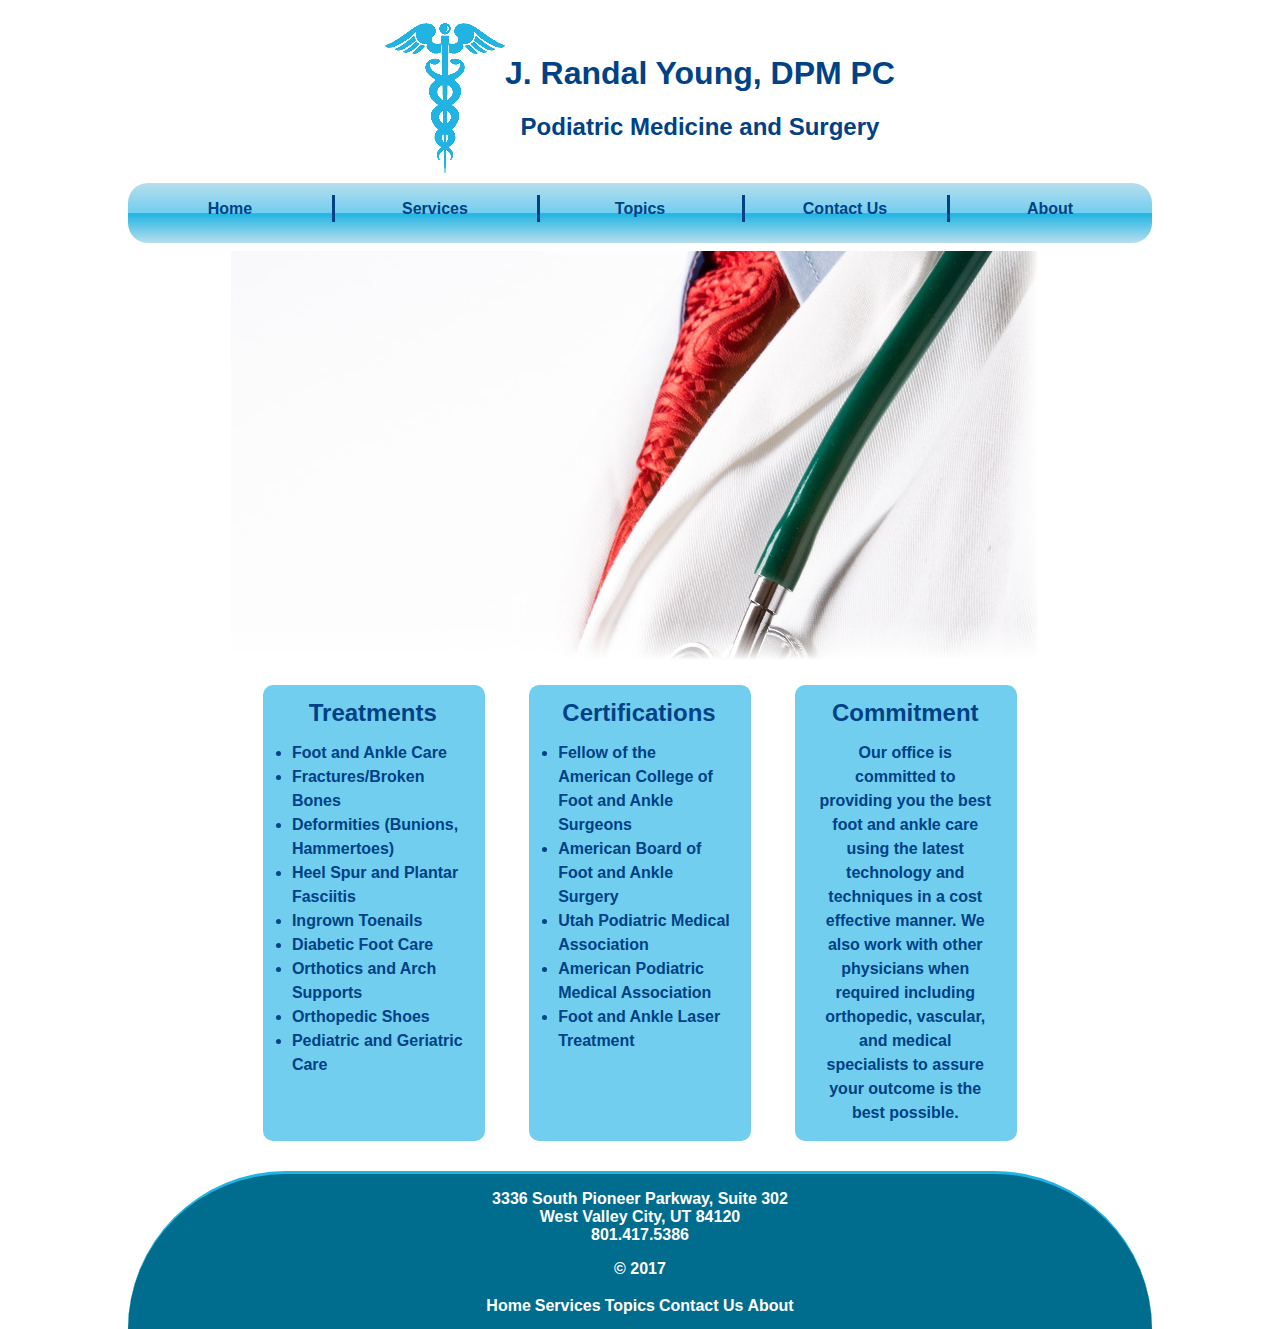
<file: index.html>
<!DOCTYPE HTML>

<html lang = "en">
<head>
  <link rel = "stylesheet" href = style.css>
  <title>Home</title>
</head>

<body>

  <div class="header-container">
    <img src="Assets\podiatricSymbol.png" alt="Podiatric Symbol" class="header-img">
    <div class="header-text-container">
      <h1 class = "header-text-h1">J. Randal Young, DPM PC</h1>
      <h2 class = "header-text-h2">Podiatric Medicine and Surgery</h2>
    </div>
  </div>

  <div class = "nav-bar">
    <table align = center class=".nav-bar-table">
      <td class="nav-bar-text-first-element">Home</td>
      <td class="nav-bar-text"><a href="Services.html">Services</a></td>
      <td class="nav-bar-text"><a href="Topics.html">Topics</a></td>
      <td class="nav-bar-text"><a href="Contact.html">Contact Us</a></td>
      <td class="nav-bar-text"><a href="About.html">About</a></td>
    </table>
  </div>

  <div class="body-image-container">
    <img src="Assets\doctor-1461913281svT.jpg" alt="Doctor Image">
  </div>

  <div class="inline-columns-container">
    <div class="inline-columns-content">
      <h2 class="inline-columns-header">Treatments</h2>
      <ul class="inline-columns-ul">
       <li>Foot and Ankle Care</li>
       <li>Fractures/Broken Bones</li>
       <li>Deformities (Bunions, Hammertoes)</li>
       <li>Heel Spur and Plantar Fasciitis</li>
       <li>Ingrown Toenails</li>
       <li>Diabetic Foot Care</li>
       <li>Orthotics and Arch Supports</li>
       <li>Orthopedic Shoes﻿</li>
       <li>Pediatric and Geriatric Care</li>
     </ul>
    </div>

    <div class="inline-columns-content">
      <h2 class="inline-columns-header">Certifications</h2>
      <ul class="inline-columns-ul">
        <li>Fellow of the American College of Foot and Ankle Surgeons</li>
        <li>American Board of Foot and Ankle Surgery</li>
        <li>Utah Podiatric Medical Association</li>
        <li>American Podiatric Medical Association</li>
        <li>Foot and Ankle Laser Treatment</li>
      </ul>
    </div>

    <div class="inline-columns-content">
      <h2 class="inline-columns-header">Commitment</h2>
      <span class="inline-columns-text">
        Our office is committed to providing you the best foot and ankle care using the latest technology and techniques in a cost effective manner.  We also work with other physicians when required including orthopedic, vascular, and medical specialists to assure your outcome is the best possible.
      </span>
    </div>

  </div>

  <footer class="footer-container">
    <div class="footer-text">
      <p>3336 South Pioneer Parkway, Suite 302<br>West Valley City, UT 84120<br>801.417.5386</p>
      <p>© 2017</p>
      <table align = center class="footer-table">
        <td>Home</td>
        <td><a href="Services.html">Services</a></td>
        <td><a href="Topics.html">Topics</a></td>
        <td><a href="Contact.html">Contact Us</a></td>
        <td><a href="About.html">About</a></td>
      </table>
  </footer>

</body>
</file>
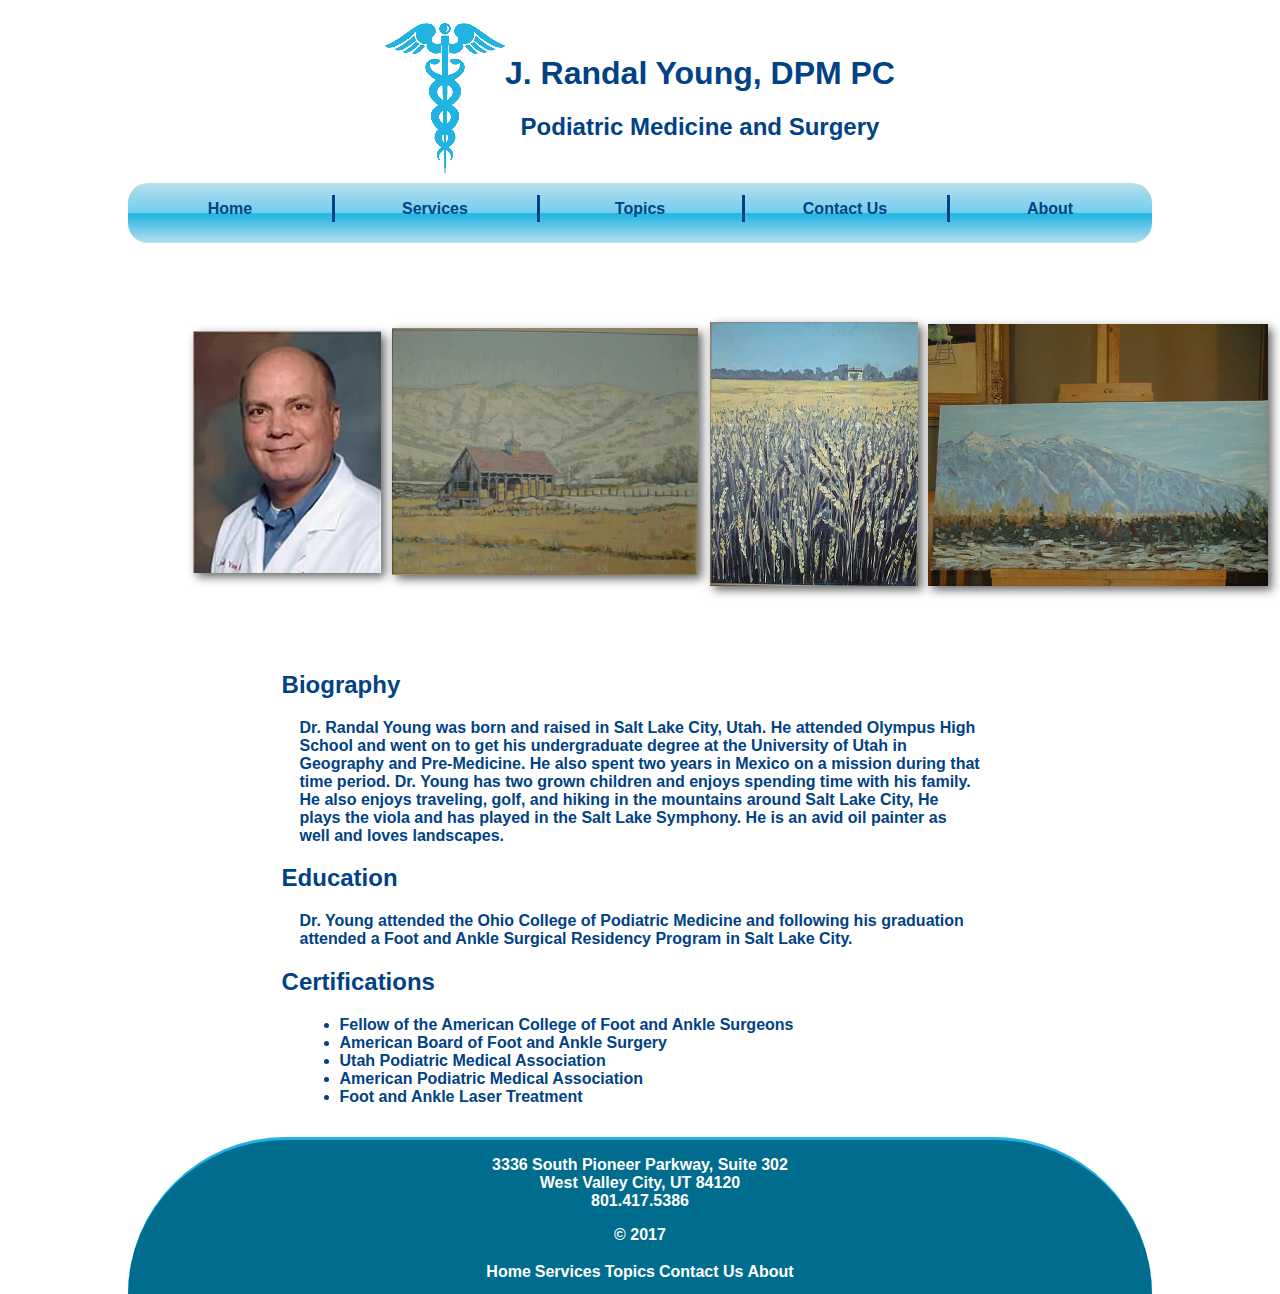
<file: About.html>
<!DOCTYPE HTML>

<html lang = "en">
<head>
  <link rel = "stylesheet" href = style.css>
</head>

<body>

  <div class="header-container">
    <img src="Assets\podiatricSymbol.png" alt="Podiatric Symbol" class="header-img">
    <div class="header-text-container">
      <h1 class = "header-text-h1">J. Randal Young, DPM PC</h1>
      <h2 class = "header-text-h2">Podiatric Medicine and Surgery</h2>
    </div>
  </div>

  <div class = "nav-bar">
    <table align = center class=".nav-bar-table">
      <td class="nav-bar-text-first-element"><a href="index.html">Home</td>
      <td class="nav-bar-text"><a href="Services.html">Services</a></td>
      <td class="nav-bar-text"><a href="Topics.html">Topics</td>
      <td class="nav-bar-text"><a href="Contact.html">Contact Us</a></td>
      <td class="nav-bar-text">About</td>
    </table>
  </div>

  <div class="body-image-container">
      <img src="Assets\About.png" alt="About" class="body-image">
  </div>

  <div class="about-body-text-container">

    <h2 class="about-body-text-headings">

      Biography

    </h2>

    <div class="about-body-text">

      Dr. Randal Young was born and raised in Salt Lake City, Utah. He attended Olympus High School and went on to get his undergraduate degree at the University of Utah in Geography and Pre-Medicine. He also spent two years in Mexico on a mission during that time period. Dr. Young has two grown children and enjoys spending time with his family. He also enjoys traveling, golf, and hiking in the mountains around Salt Lake City,  He plays the viola and has played in the Salt Lake Symphony.  He is an avid oil painter as well and loves landscapes.

    </div>

  </div>

  <div class="about-body-text-container">

    <h2 class="about-body-text-headings">

      Education

    </h2>

    <div class="about-body-text">

      Dr. Young attended the Ohio College of Podiatric Medicine and following his graduation attended a Foot and Ankle Surgical Residency Program in Salt Lake City.

    </div>

  </div>

  <div class="about-body-text-container">

    <h2 class="about-body-text-headings">

      Certifications

    </h2>

    <div class="about-body-text">

      <ul>
        <li>Fellow of the American College of Foot and Ankle Surgeons</li>
        <li>American Board of Foot and Ankle Surgery</li>
        <li>Utah Podiatric Medical Association</li>
        <li>American Podiatric Medical Association</li>
        <li>Foot and Ankle Laser Treatment</li>
      </ul>

    </div>

  </div>

  <footer class="footer-container">
    <div class="footer-text">
      <p>3336 South Pioneer Parkway, Suite 302<br>West Valley City, UT 84120<br>801.417.5386</p>
      <p>© 2017</p>
      <table align = center class="footer-table">
        <td><a href="index.html">Home</a></td>
        <td><a href="Services.html">Services</td>
        <td><a href="Topics.html">Topics</a></td>
        <td><a href="Contact.html">Contact Us</a></td>
        <td>About</td>
      </table>
  </footer>
</body>
</file>
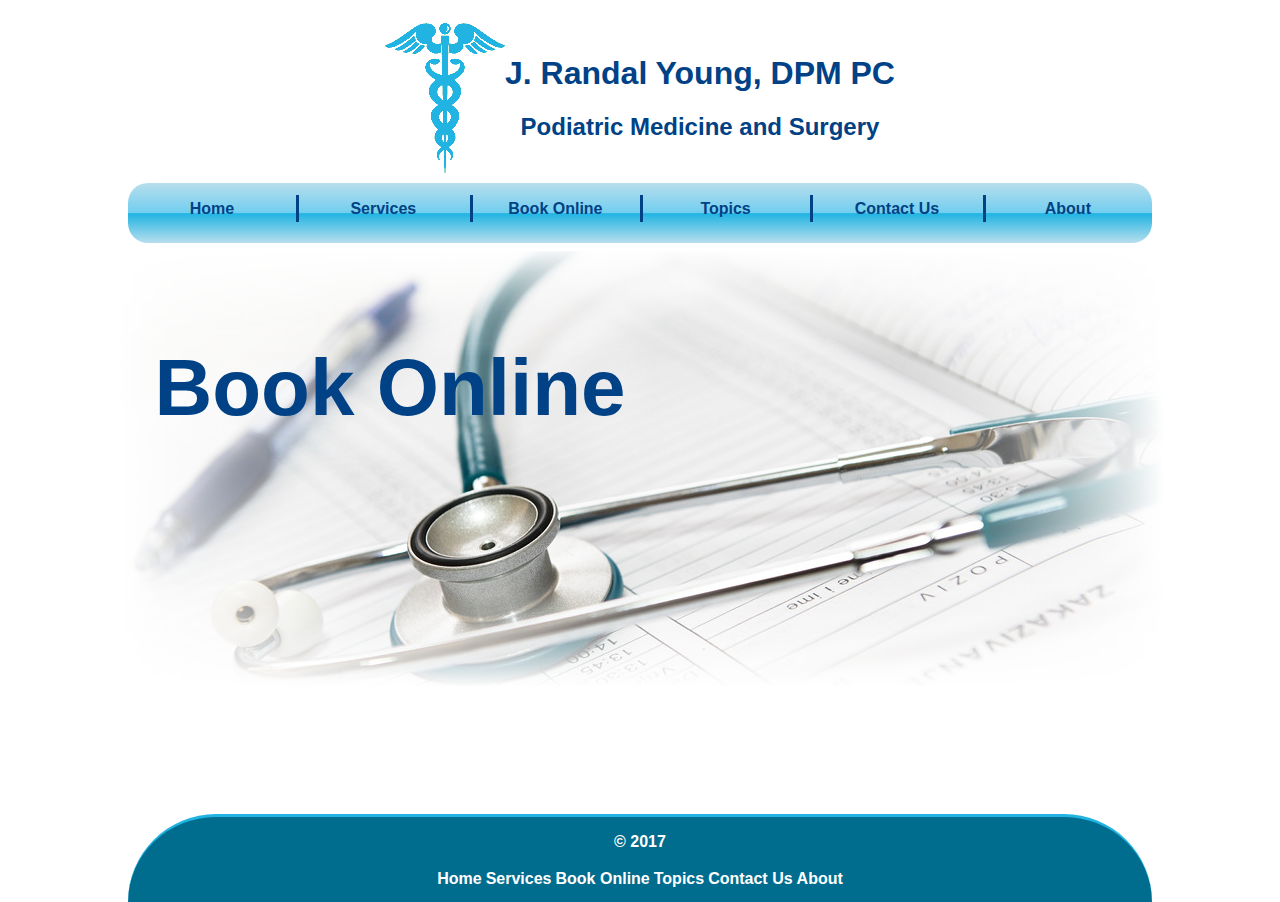
<file: Book-Online.html>
<!DOCTYPE HTML>

<html lang = "en">
<head>
  <link rel = "stylesheet" href = style.css>
</head>

<body>

  <div class="header-container">
    <img src="Assets\podiatricSymbol.png" alt="Podiatric Symbol" class="header-img">
    <div class="header-text-container">
      <h1 class = "header-text-h1">J. Randal Young, DPM PC</h1>
      <h2 class = "header-text-h2">Podiatric Medicine and Surgery</h2>
    </div>
  </div>

  <div class = "nav-bar">
    <table align = center class=".nav-bar-table">
      <td class="nav-bar-text-first-element"><a href="index.html">Home</td>
      <td class="nav-bar-text"><a href="Services.html">Services</a></td>
      <td class="nav-bar-text">Book Online</td>
      <td class="nav-bar-text"><a href="Topics.html">Topics</a></td>
      <td class="nav-bar-text"><a href="Contact.html">Contact Us</a></td>
      <td class="nav-bar-text"><a href="About.html">About</a></td>
    </table>
  </div>

  <div class="body-image-container">
    <img src="Assets\BookOnline.jpeg" alt="Calendar Image">
    <div class="body-image-text">
      Book Online
    </div>
  </div>

  <footer class="footer-container">
    <div class="footer-text">
      <p>© 2017</p>
      <table align = center class="footer-table">
        <td><a href="index.html">Home</a></td>
        <td><a href="Services.html">Services</td>
        <td>Book Online</td>
        <td><a href="Topics.html">Topics</a></td>
        <td><a href="Contact.html">Contact Us</a></td>
        <td><a href="About.html">About</a></td>
      </table>
  </footer>
</body>
</file>
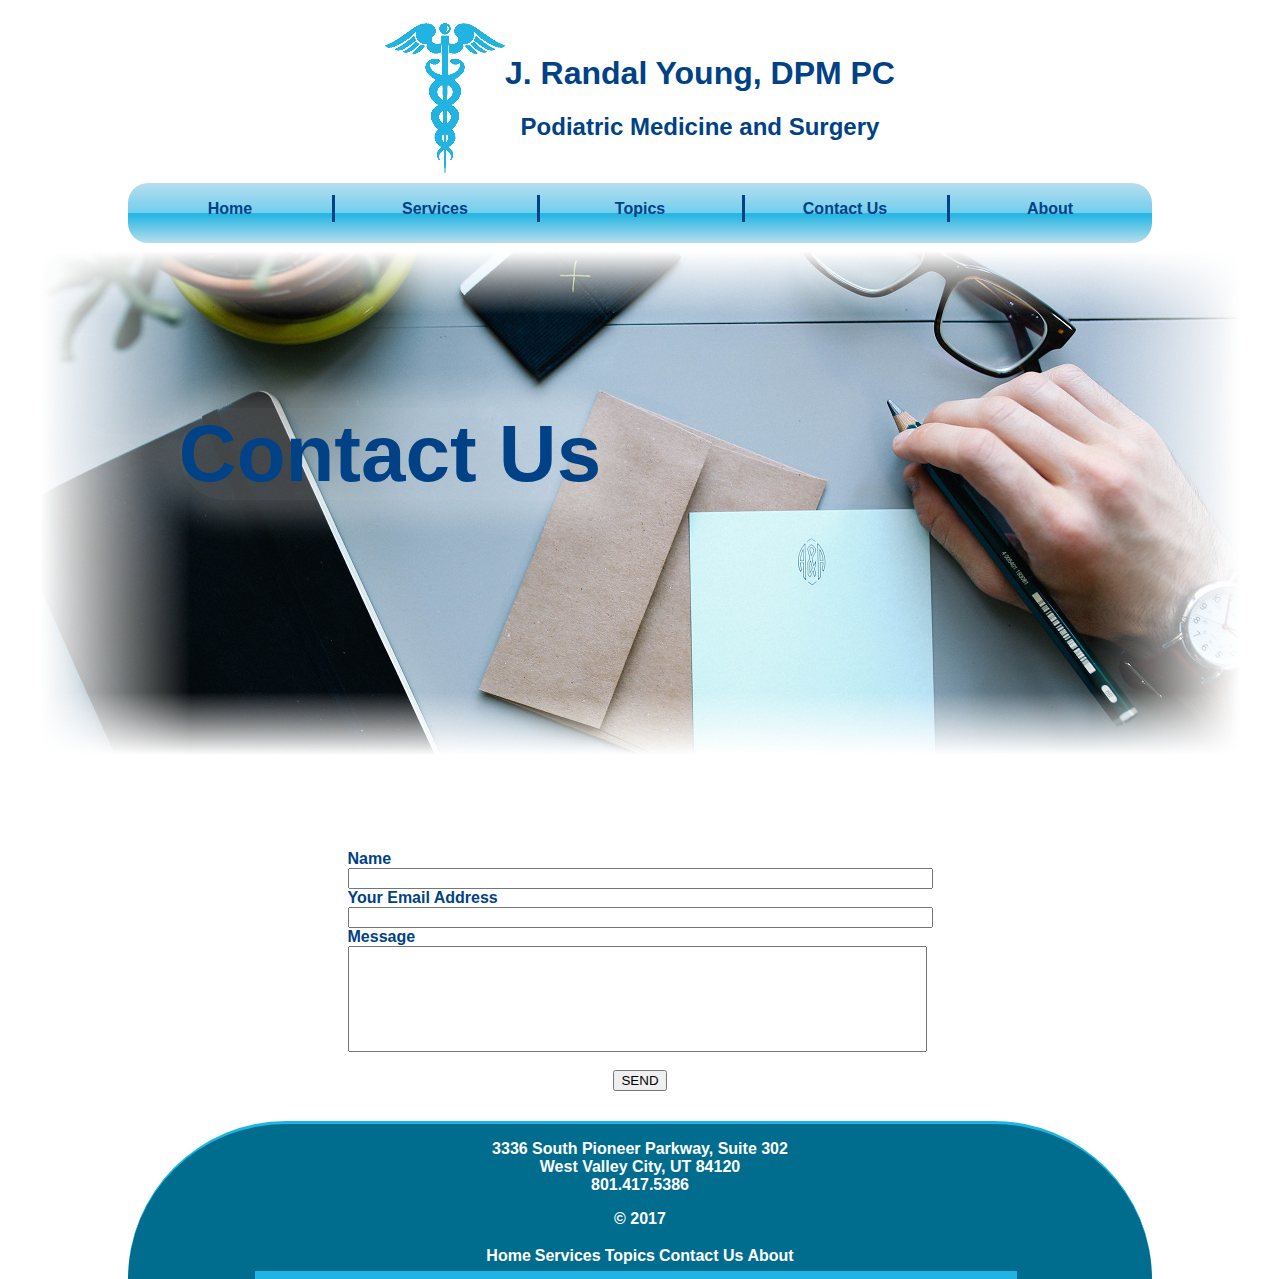
<file: Contact.html>
<!DOCTYPE HTML>

<html lang = "en">
<head>
  <link rel = "stylesheet" href = style.css>
</head>

<body>

  <div class="header-container">
    <img src="Assets\podiatricSymbol.png" alt="Podiatric Symbol" class="header-img">
    <div class="header-text-container">
      <h1 class = "header-text-h1">J. Randal Young, DPM PC</h1>
      <h2 class = "header-text-h2">Podiatric Medicine and Surgery</h2>
    </div>
  </div>

  <div class = "nav-bar">
    <table align = center class=".nav-bar-table">
      <td class="nav-bar-text-first-element"><a href="index.html">Home</td>
      <td class="nav-bar-text"><a href="Services.html">Services</a></td>
      <td class="nav-bar-text"><a href="Topics.html">Topics</td>
      <td class="nav-bar-text">Contact Us</td>
      <td class="nav-bar-text"><a href="About.html">About</a></td>
    </table>
  </div>

  <div class="body-image-container">
    <img src="Assets\ContactUs.jpeg" alt="Contact Us">

    <div class="body-image-text">
      Contact Us
    </div>
  </div>

  <div class="contact-form-container">

    <form action="https://15h7awb7ec.execute-api.us-east-2.amazonaws.com/prod/ClayMarksContact" method="post" target="_blank" class="contact-form">
      Name<br>
      <input type="text" name="name" required size="70%">
      <br>Your Email Address<br>
      <input type="text" name="email" required size="70%">
      <br>Message<br>
      <textarea name="message" required class="contact-form-message-input" wrap="hard"></textarea>
      <br>
      <div class="contact-form-submit">
        <button type="submit">SEND</button>
      </div>


    </form>

  </div>

  <footer class="footer-container">
    <div class="footer-text">
      <p>3336 South Pioneer Parkway, Suite 302<br>West Valley City, UT 84120<br>801.417.5386</p>
      <p id="copyRight">© 2017</p>
      <table align = center class="footer-table">
        <td><a href="index.html">Home</a></td>
        <td><a href="Services.html">Services</td>
        <td><a href="Topics.html">Topics</a></td>
        <td>Contact Us</td>
        <td><a href="About.html">About</a></td>
      </table>
  </footer>
</body>
</file>
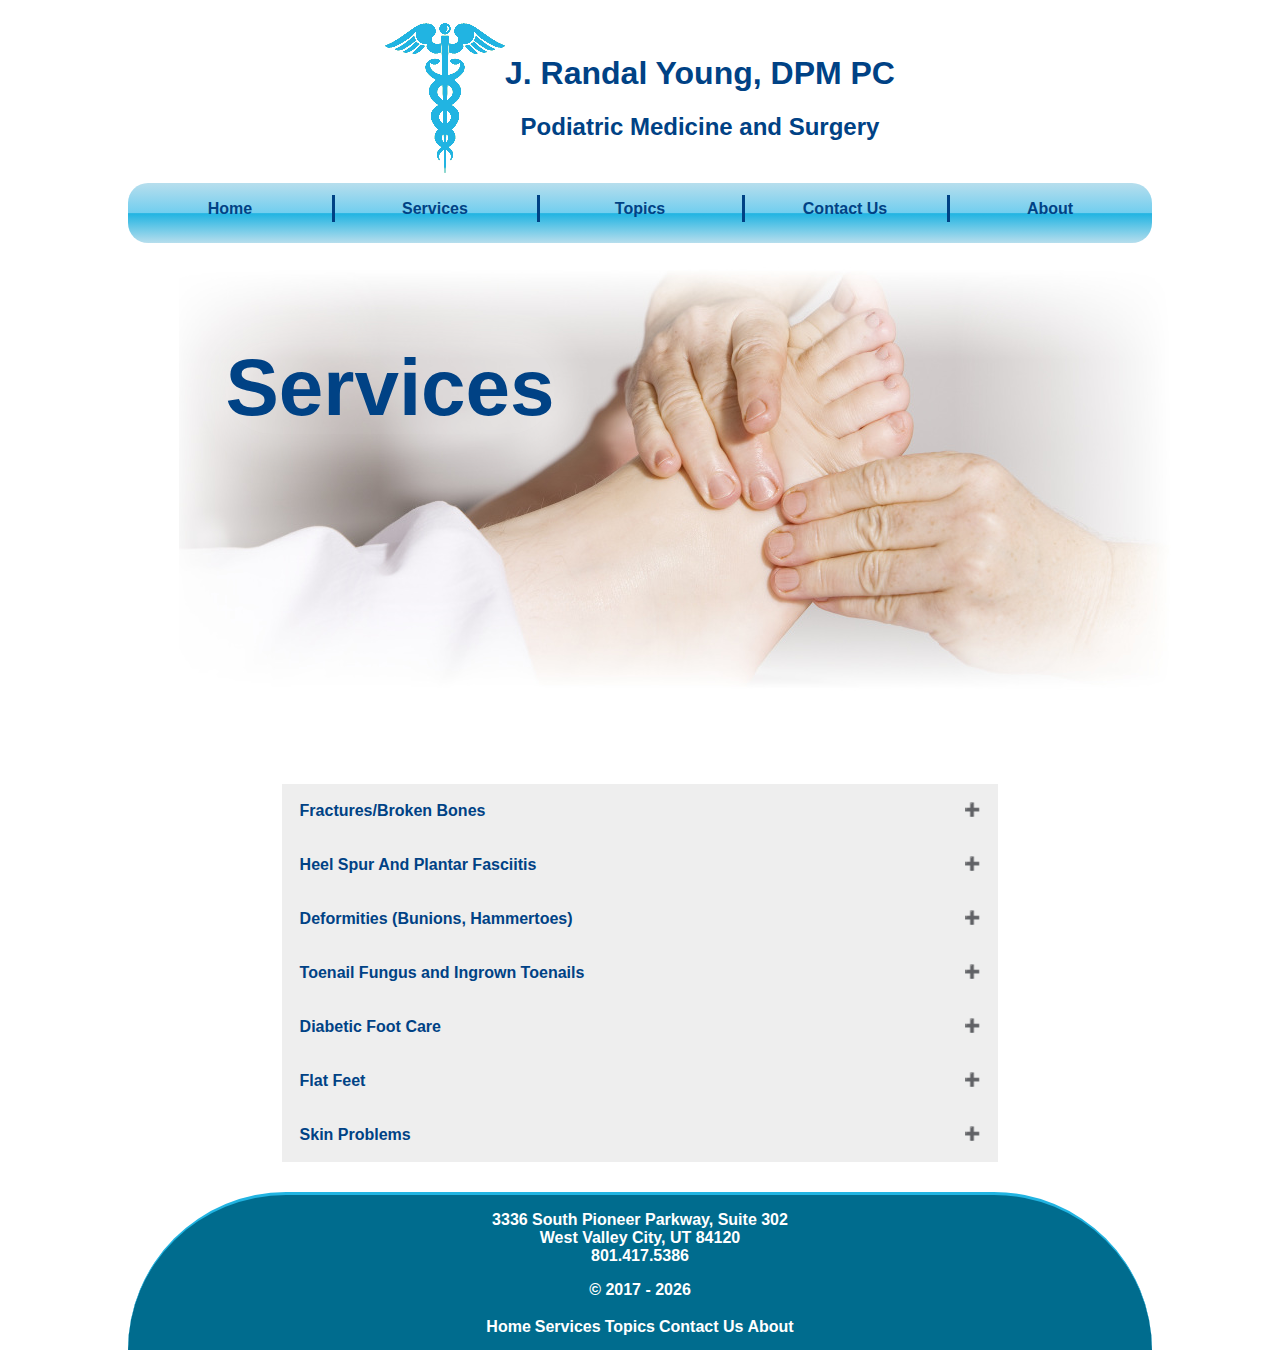
<file: Services.html>
<!DOCTYPE HTML>

<html lang = "en">
<head>
  <link rel = "stylesheet" href = style.css>
</head>

<body>

  <div class="header-container">
    <img src="Assets\podiatricSymbol.png" alt="Podiatric Symbol" class="header-img">
    <div class="header-text-container">
      <h1 class = "header-text-h1">J. Randal Young, DPM PC</h1>
      <h2 class = "header-text-h2">Podiatric Medicine and Surgery</h2>
    </div>
  </div>

  <div class = "nav-bar">
    <table align = center class=".nav-bar-table">
      <td class="nav-bar-text-first-element"><a href="index.html">Home</td>
      <td class="nav-bar-text">Services</td>
      <td class="nav-bar-text"><a href="Topics.html">Topics</a></td>
      <td class="nav-bar-text"><a href="Contact.html">Contact Us</a></td>
      <td class="nav-bar-text"><a href="About.html">About</a></td>
    </table>
  </div>

  <div class="body-image-container">
    <img src="Assets\FootServices.jpeg" alt="Foot Image" class="body-image">
    <div class="body-image-text">
      Services
    </div>
  </div>

  <div class="body-table">
    <button class="accordion">Fractures/Broken Bones</button>
    <div class="panel">
      <p>
        Foot and ankle fractures can sometimes be treated without surgery. If surgery is
        required, the latest techniques can allow for earlier return to weight bearing and
        normal function.
      </p>
    </div>

    <button class="accordion">Heel Spur And Plantar Fasciitis</button>
    <div class="panel">
      <p>
        Heel pain is one of the most common foot complaints. Often, the condition can be
        improved with orthotic arch supports and medications. Occasionally, cortisone
        injections and surgery are required to improve the condition.
      </p>
    </div>

    <button class="accordion">Deformities (Bunions, Hammertoes)</button>
    <div class="panel">
      <p>
        Foot deformities such as bunions and hammertoes sometimes can be painful and
        can be treated with pads and adjustments to shoes. In more severe, cases
        reconstructive surgery may be required.
      </p>
    </div>

    <button class="accordion">Toenail Fungus and Ingrown Toenails</button>
    <div class="panel">
      <p>
        New innovations such as laser toenail treatments and medications can
        permanently cure fungus in toenails. Simple procedures also can cure ingrown
        toenails permanently.
      </p>
    </div>

    <button class="accordion">Diabetic Foot Care</button>
    <div class="panel">
      <p>
        Feet are a part of the body that is frequently affected by Diabetes Mellitus.
        Regular foot examination including evaluation of the nerves and circulation of the
        feet is critical to avoid more severe problems that can occur. Podiatrists play a
        critical role in caring for the diabetic foot. Diabetic protective shoes and insoles
        are usually covered by insurance and can protect feet from injury which may lead
        to more serious problems.
      </p>
    </div>

    <button class="accordion">Flat Feet</button>
    <div class="panel">
      <p>
        Orthotic arch supports can be critical to improve foot pain caused by flat feet. Use
        of arch supports can often help to avoid foot surgery to correct flat feet.
      </p>
    </div>

    <button class="accordion">Skin Problems</button>
    <div class="panel">
      <p>
        Warts, lumps, cysts, and varicose veins can be treated with a
        variety of procedures including Laser treatment.
      </p>
    </div>

  </div>

  <script>
    var acc = document.getElementsByClassName("accordion");
    var i;

    for (i = 0; i < acc.length; i++)
    {
      acc[i].onclick = function()
      {
        var prevActive = document.getElementsByClassName("active");
        var thisObjWasActiveLastFrame = this.classList.contains('active');
        console.log(prevActive);
        while(prevActive.length > 0)
        {
          prevActive[0].classList.remove("active");
          console.log('removed active class from: '+prevActive);
        }
        if(!thisObjWasActiveLastFrame)
        {
          this.classList.add("active");
          var panel = this.nextElementSibling;
          panel.classList.add("active");
        }
      }
    }

  </script>

  <footer class="footer-container">
    <div class="footer-text">
      <p>3336 South Pioneer Parkway, Suite 302<br>West Valley City, UT 84120<br>801.417.5386</p>
      <p id="copyRight"></p>
      <table align = center class="footer-table">
        <td><a href="index.html">Home</a></td>
        <td>Services</td>
        <td><a href="Topics.html">Topics</a></td>
        <td><a href="Contact.html">Contact Us</a></td>
        <td><a href="About.html">About</a></td>
      </table>
  </footer>
</body>

<script>
  var copyRightDate = document.getElementById("copyRight");
  var d = new Date();
  var dateText = document.createTextNode('© 2017 - ' + d.getFullYear());
  copyRight.appendChild(dateText);
</script>
</file>
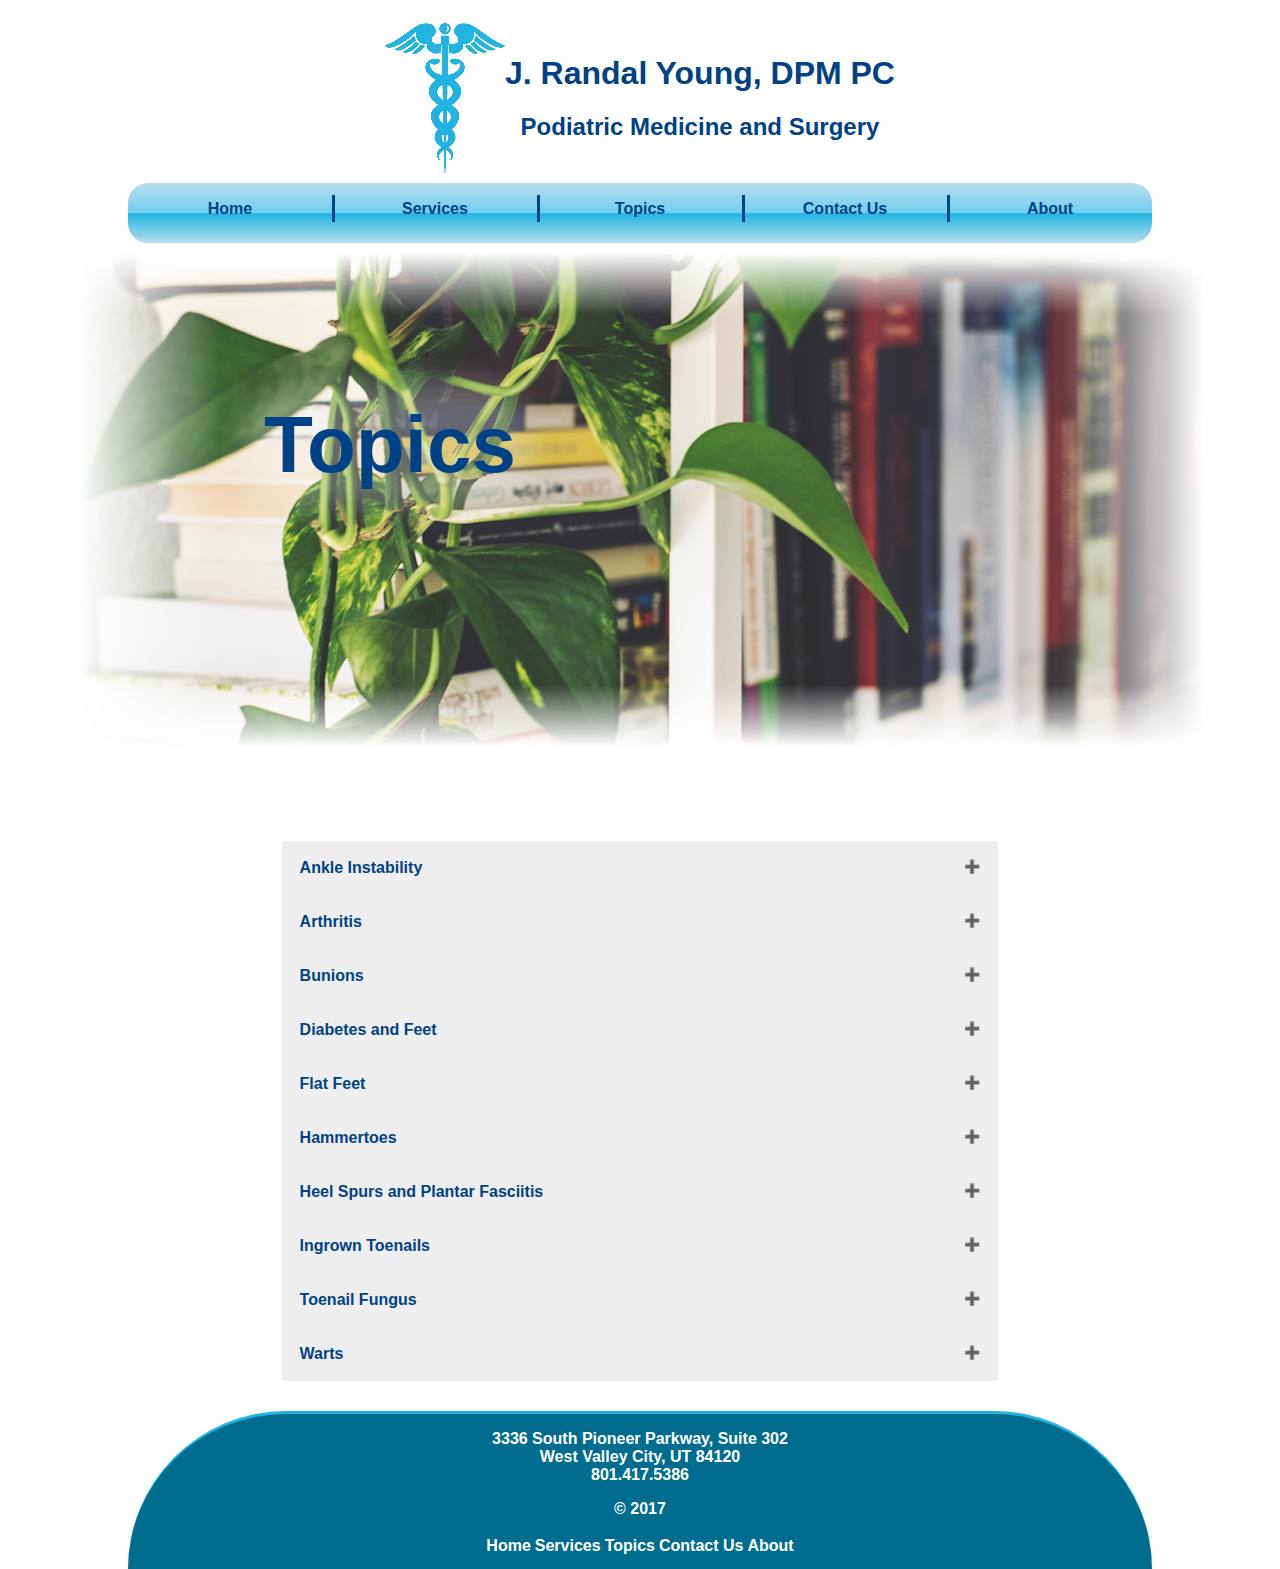
<file: Topics.html>
<!DOCTYPE HTML>

<html lang = "en">
<head>
  <link rel = "stylesheet" href = style.css>
</head>

<body>

  <div class="header-container">
    <img src="Assets\podiatricSymbol.png" alt="Podiatric Symbol" class="header-img">
    <div class="header-text-container">
      <h1 class = "header-text-h1">J. Randal Young, DPM PC</h1>
      <h2 class = "header-text-h2">Podiatric Medicine and Surgery</h2>
    </div>
  </div>

  <div class = "nav-bar">
    <table align = center class=".nav-bar-table">
      <td class="nav-bar-text-first-element"><a href="index.html">Home</td>
      <td class="nav-bar-text"><a href="Services.html">Services</a></td>
      <td class="nav-bar-text">Topics</td>
      <td class="nav-bar-text"><a href="Contact.html">Contact Us</a></td>
      <td class="nav-bar-text"><a href="About.html">About</a></td>
    </table>
  </div>

  <div class="body-image-container">
    <img src="Assets\Topics.jpeg" alt="Topics">

    <div class="body-image-text">
      Topics
    </div>
  </div>

  <div class="body-table">
    <button class="accordion">Ankle Instability</button>
    <div class="panel">
      <p>In some individuals, frequent or severe ankle sprains lead to instability of the ankle, causing the ankle to twist frequently.  This can be helped with ankle braces and physical therapy and in some instances surgical repair of the ligaments is necessary.</p>
    </div>

    <button class="accordion">Arthritis</button>
    <div class="panel">
      <p>Arthritis frequently occurs in feet and can cause pain in the feet, especially first thing in the morning and after sitting and then standing. Treatment includes antiinflammatory medicines such as ibuprofen, arch supports, injections, and in some cases surgery to correct the problem.</p>
    </div>

    <button class="accordion">Bunions</button>
    <div class="panel">
      <p>Bunions are caused by widening of the bones on the fore part of the foot and often hallux valgus or pointing of the toe towards the lesser toes.  Bunionettes or Tailor's bunions occur on the outsides of the feet by the little toe.  Treatment includes pads, wider shoes, antiinflammatory pills, arch supports, and in some cases surger to correct the problem.</p>
    </div>

    <button class="accordion">Diabetes and Feet</button>
    <div class="panel">
      <p>Diabetes, especially poorly controlled diabetes, can lead to loss of feeling in the feet and poor circulation.  This can be a setup for problems which can be severe and sometimes life and limb threatening.  It is recommended that individuals with diabetes see a podiatrist at least once a year and more often if neuropathy or deformities are present.  By keeping regular visits with a podiatrist, diabetics can avoid serious problems.  Some studies indicate a 40-50 percent reduction in severe foot problems such as amputations for those who regularly see a Podiatrist.</p>
    </div>

    <button class="accordion">Flat Feet</button>
    <div class="panel">
      <p>Flat Foot conditions can be painful and sometimes disabling.  Usually a proper set of custom orthotic arch supports can be made to improve the condition.  In severe cases, surgery can be done to correct the problem.</p>
    </div>

    <button class="accordion">Hammertoes</button>
    <div class="panel">
      <p>Hammertoes are a condition caused by foot imbalances where the toes "grip" to attempt to stabilize the foot.  They can be rigid or flexible and depending on the type, splints can be used to straighten them out.  More rigid toes often require surgery.</p>
    </div>

    <button class="accordion">Heel Spurs and Plantar Fasciitis</button>
    <div class="panel">
      <p>Heel pain is one of the most common foot problems and is often seen in people who spend a lot of their day on their feet.  Treatment can include arch supports, pads, and antiinflammatory pills such as ibuprofen.  More advanced treatments include custom orthotic arch supports, injections with cortisone, and in some cases surgery.</p>
    </div>

    <button class="accordion">Ingrown Toenails</button>
    <div class="panel">
      <p>Ingrown toenails are fairly common problems that sometimes can be fixed with medication or slight trimming of the nail.  In other instances, surgery is required to permanently remove part or all of the toenail.</p>
    </div>

    <button class="accordion">Toenail Fungus</button>
    <div class="panel">
      <p>This can be a challenging condition to cure.  The fungus while easy to treat, hides well from the bodies defenses and medications under and in the toenail.  Effective treatments include Laser, pills that can be taken for 4-12 months and paint on topical medications.  The type of treatment varies depending on the health of the individual and the extent of the  condition.</p>
    </div>

    <button class="accordion">Warts</button>
    <div class="panel">
      <p>Warts are skin lesions that are caused by a skin virus.  Most warts can be effectively treated with topical medications.  Warts on the bottom of the foot, called Plantar Warts can be more challenging to treat.  There are a variety of treatments available including topical medications, injections, and excision of the lesion.</p>
    </div>

  </div>

  <script>
  var acc = document.getElementsByClassName("accordion");
  var i;

  for (i = 0; i < acc.length; i++) {
    acc[i].onclick = function() {
      this.classList.toggle("active");
      var panel = this.nextElementSibling;
      if (panel.style.maxHeight){
        panel.style.maxHeight = null;
      } else {
        panel.style.maxHeight = panel.scrollHeight + "px";
      }
    }
  }
  </script>

  <footer class="footer-container">
    <div class="footer-text">
      <p>3336 South Pioneer Parkway, Suite 302<br>West Valley City, UT 84120<br>801.417.5386</p>
      <p>© 2017</p>
      <table align = center class="footer-table">
        <td><a href="index.html">Home</a></td>
        <td><a href="Services.html">Services</td>
        <td>Topics</td>
        <td><a href="Contact.html">Contact Us</a></td>
        <td><a href="About.html">About</a></td>
      </table>
  </footer>

</body>
</file>
